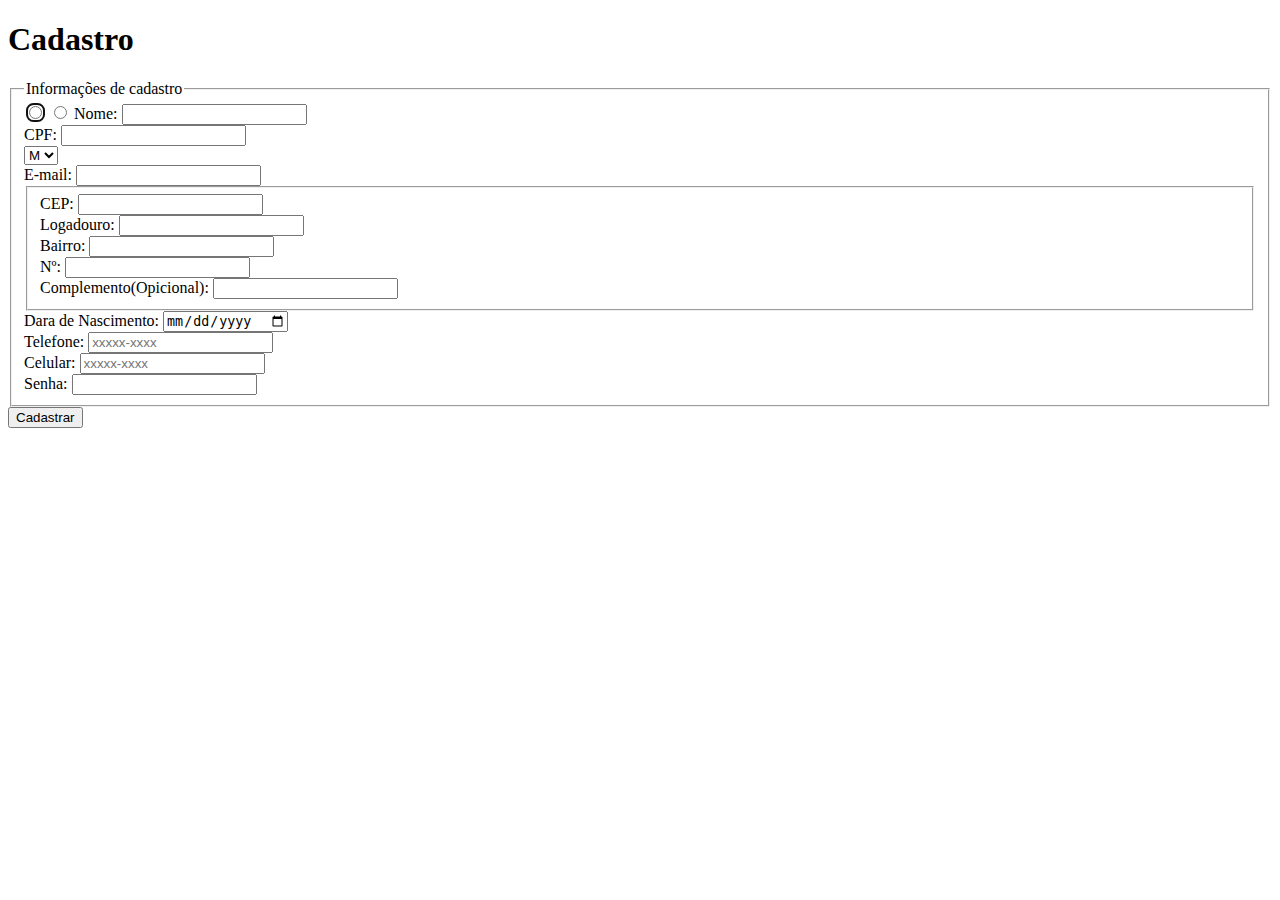
<file: TCC/web/cadastro.html>
<!DOCTYPE html>
<!--
Author: Luan, Guilherme, Felipe
-->
<html>
    <head>
        <title>Tela de Cadastros</title>
        <meta charset="UTF-8">
        <meta name="viewport" content="width=device-width, initial-scale=1.0">
    </head>
    <body>
        <div lang="pt-br">
            <h1>Cadastro</h1>
            
            <form id="FCadastro" method="POST" action="ControleCadastro" >
                <fieldset>
                    <legend>Informações de cadastro</legend>
                    <input id="btn1" type="radio" name="rdTipo" value="Pessoal" required autofocus >
                    <input id="btn2" type="radio" name="rdTipo" value="Empresa">
                    Nome: <input type="text" name="txtNome" required><br>
                    CPF: <input type="text" name="txtCpf" required><br>
                    <select name="txtSexo">
                        <option value="M">M</option>
                        <option value="F">F</option>
                    </select><br>
                    E-mail: <input type="email" name="txtEmail" required><br>
                    
                    <fieldset>
                    CEP: <input type="text" name="txtCep" required><br>
                    Logadouro: <input type="text" name="txtLogadouro" required><br>
                    Bairro: <input type="text" name="txtBairro" required><br>
                    Nº: <input type="number" name="txtNumero" required><br>
                    Complemento(Opicional): <input type="text" name="txtComplemento">
                    </fieldset>
                    
                    Dara de Nascimento: <input type="date" name="txtDataNasc"><br>
                    Telefone: <input type="text" name="txtTelefone" maxlength="11"  placeholder="xxxxx-xxxx"><br>
                    Celular: <input type="text" name="txtCelular" maxlength="11" placeholder="xxxxx-xxxx"><br>
                    Senha: <input type="password" name="txtSenha" required>
                </fieldset>
                
                <input id="confirma" type="submit" name="Confirma" value="Cadastrar">
                
            </form>
            
        </div>
    </body>
</html>
</file>
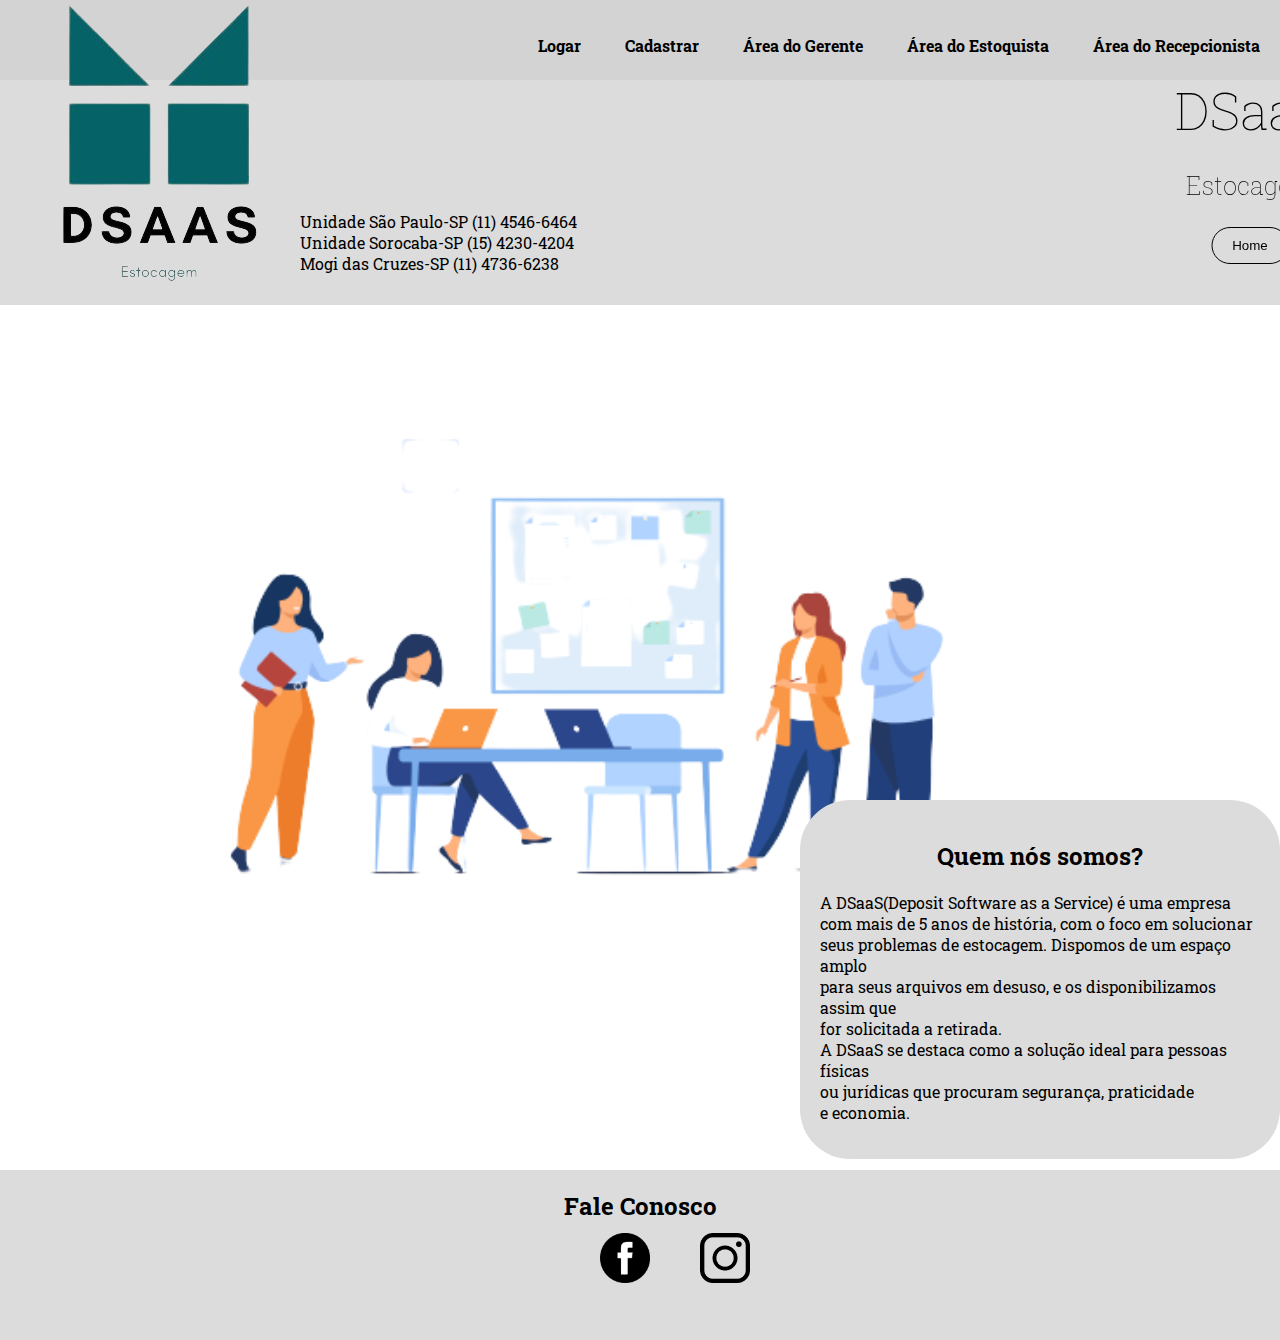
<file: TCC/web/SobreNos.html>
<html>
    <head>
        <meta http-equiv="Content-Type" content="text/html; charset=UTF-8">
        <link rel="stylesheet" href="CSS\style_1.css">
        <link href="https://fonts.googleapis.com/css2?family=Roboto+Slab&display=swap" rel="stylesheet">
        <title>Página Home</title>
    </head>
    <body>
        <h1>Sobre Nós</h1>
        
        
        <div class="div2">
            <p id="p1_home"> Unidade São Paulo-SP (11) 4546-6464 <br>
                Unidade Sorocaba-SP  (15) 4230-4204<br>
                Mogi das Cruzes-SP  (11) 4736-6238
            </p>
        
        <div class="wrapper">
        <div class="nav">
            <div class="logo">
                <img id="logo" src="CSS/Imagens_1/DSaaS_Logotipo.png">
            </div>
            
            <div class="menu" >
            <ul>
                
                <li><a href="Logar.jsp">Logar</a></li>    
            
                <li><a href="FPessoal.jsp">Cadastrar</a></li>
        
                <li><a href="Gerente\gerente.jsp" >Área do Gerente</a></li>
        
                <li><a href="Estoquista\estoquista.jsp">Área do Estoquista</a></li>
        
                <li><a href="Recepcao\recepcao.jsp">Área do Recepcionista</a></li>
            </ul>
        </div>
       </div>
      </div>
     </div>
        
        <div class="header">
            <span class="title">DSaaS</span>
            <p class="subtitle">Estocagem</p>
            <button><a id="SobreNos" href="http://localhost:8080/TCC/home.jsp">Home</a></button>
        </div>  
        
        <img id="pessoasTrab" src="CSS/Imagens_1/PessoasTrabalhando.png" title="work">
        
            <div class="SobreNos" >
            <h2>Quem nós somos?</h2>
            <p>A DSaaS(Deposit Software as a Service) é uma empresa <br>
                com mais de 5 anos de história, com o foco em solucionar <br>
                seus problemas de estocagem. Dispomos de um espaço amplo<br>
                para seus arquivos em desuso, e os disponibilizamos assim que<br>
                for solicitada a retirada. <br>A DSaaS se destaca como a solução
                ideal para pessoas físicas <br> ou jurídicas que procuram segurança, praticidade<br>
                e economia.</p>
            </div>
        
        <footer class="fotterHome" style="top: 1170px;" >
            <h2>Fale Conosco</h2>
            <a href="https://www.facebook.com/profile.php?id=100068708837828" target="_blank"><img id="face" src="CSS/Imagens_1/face_logo.png"></a>
            <a href="https://www.instagram.com/dsaas_estocagem/" target="_blank"> <img id="insta" src="CSS/Imagens_1/insta_logo.png"></a>
        </footer>
        
        
    </body>
</html>
</file>
